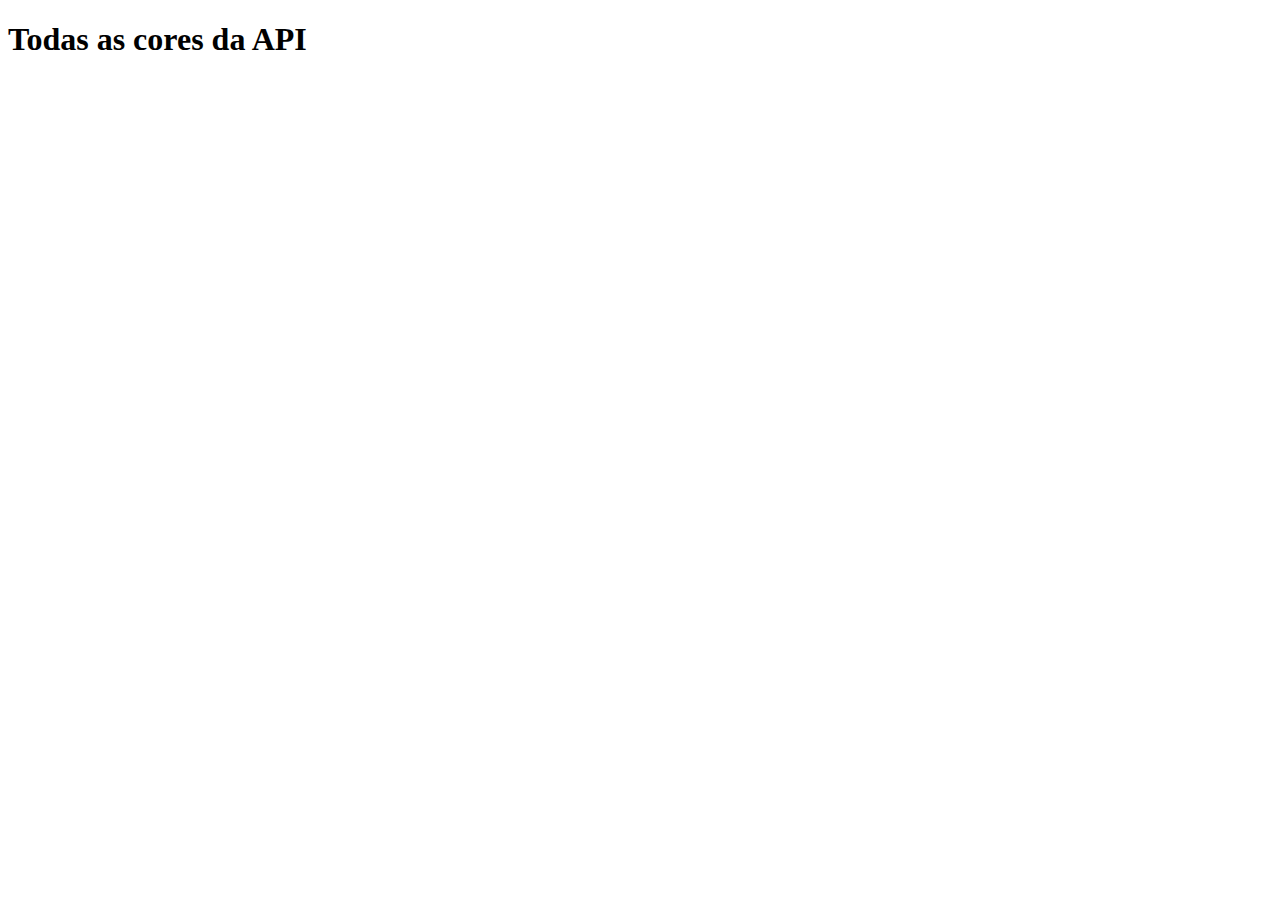
<file: AliceNoSiteDasMaravilhas/index.html>
<!DOCTYPE html>
<html lang="en">
<head>
    <meta charset="UTF-8">
    <meta name="viewport" content="width=device-width, initial-scale=1.0">
    <title>Todas as cores da API</title>
    <link rel="stylesheet" href="style.css">
</head>
<body>
    <main>
        <h1>Todas as cores da API</h1>
        <div id="lista"></div>
    </main>
   <script src="script.js"></script> 
</body>
</html>
</file>
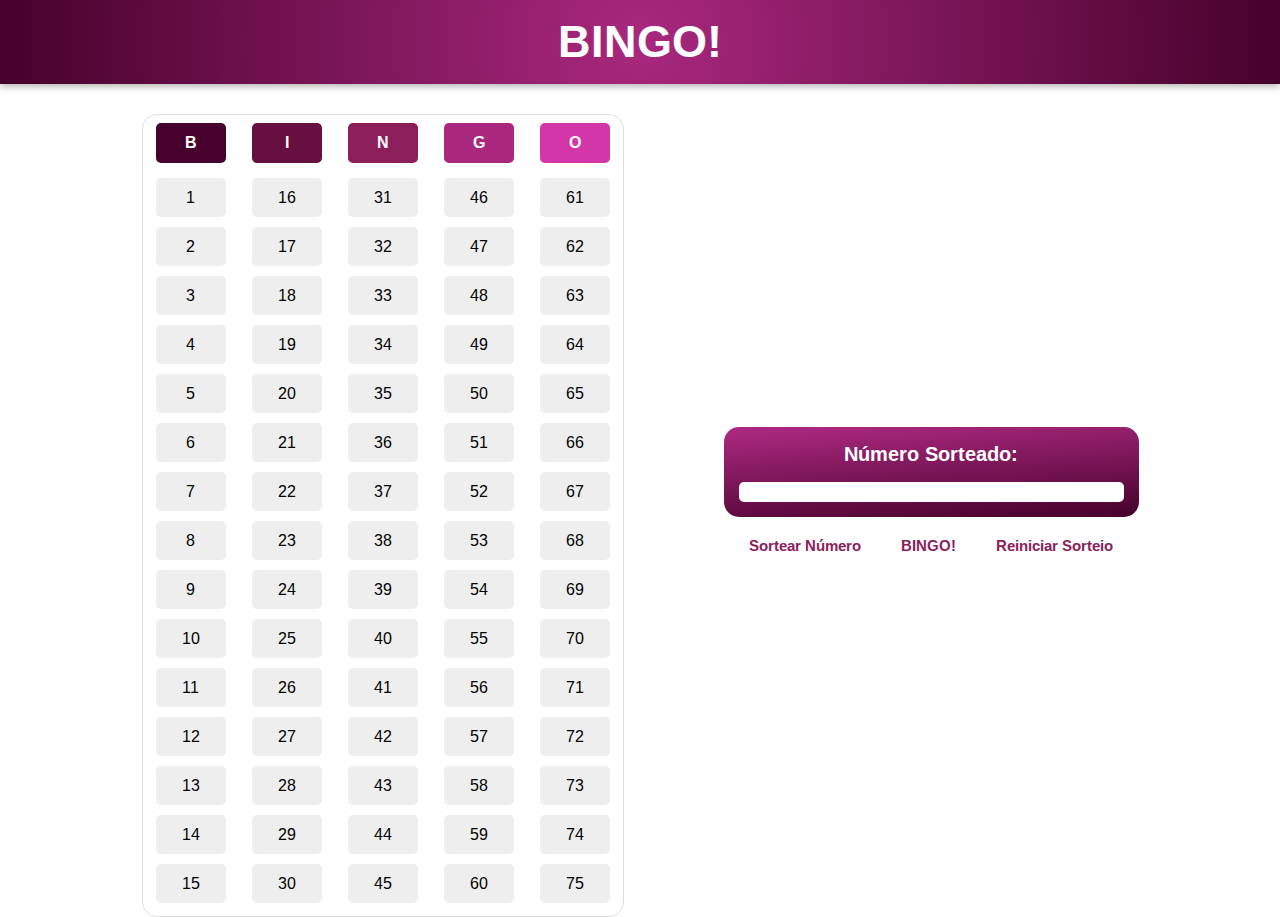
<file: Bingo/bingo.html>
<!DOCTYPE html>
<html lang="pt-br">
<head>
    <meta charset="UTF-8"/>
    <meta name="viewport" content="width=device-width, initial-scale=1.0"/>
    <title>BINGO 🎱</title>
    <link rel="stylesheet" href="bingo.css"/>
</head>
<body>
    <h1 id="tituloBingo">BINGO!</h1>

    <div>
        <table>
            <tbody>
                <tr>
                    <th id="B">B</th>
                    <td>1</td>
                    <td>2</td>
                    <td>3</td>
                    <td>4</td>
                    <td>5</td>
                    <td>6</td>
                    <td>7</td>
                    <td>8</td>
                    <td>9</td>
                    <td>10</td>
                    <td>11</td>
                    <td>12</td>
                    <td>13</td>
                    <td>14</td>
                    <td>15</td>
                </tr>
                <tr>
                    <th id="I">I</th>
                    <td>16</td>
                    <td>17</td>
                    <td>18</td>
                    <td>19</td>
                    <td>20</td>
                    <td>21</td>
                    <td>22</td>
                    <td>23</td>
                    <td>24</td>
                    <td>25</td>
                    <td>26</td>
                    <td>27</td>
                    <td>28</td>
                    <td>29</td>
                    <td>30</td>
                </tr>
                <tr>
                    <th id="N">N</th>
                    <td>31</td>
                    <td>32</td>
                    <td>33</td>
                    <td>34</td>
                    <td>35</td>
                    <td>36</td>
                    <td>37</td>
                    <td>38</td>
                    <td>39</td>
                    <td>40</td>
                    <td>41</td>
                    <td>42</td>
                    <td>43</td>
                    <td>44</td>
                    <td>45</td>
                </tr>
                <tr>
                    <th id="G">G</th>
                    <td>46</td>
                    <td>47</td>
                    <td>48</td>
                    <td>49</td>
                    <td>50</td>
                    <td>51</td>
                    <td>52</td>
                    <td>53</td>
                    <td>54</td>
                    <td>55</td>
                    <td>56</td>
                    <td>57</td>
                    <td>58</td>
                    <td>59</td>
                    <td>60</td>
                </tr>
                <tr>
                    <th id="O">O</th>
                    <td>61</td>
                    <td>62</td>
                    <td>63</td>
                    <td>64</td>
                    <td>65</td>
                    <td>66</td>
                    <td>67</td>
                    <td>68</td>
                    <td>69</td>
                    <td>70</td>
                    <td>71</td>
                    <td>72</td>
                    <td>73</td>
                    <td>74</td>
                    <td>75</td>
                </tr>
            </tbody>
        </table>
        
            <div id="organizarBotoes">
                <div id="organizarLayoutCaixa">
                    <section id="caixaNumero">
                        <h2 id="tituloNumeroSorteado">Número Sorteado:</h2>
                        <p id="numeroSorteado"></p>
                    </section>
                    <article id="botoesCaixaNumero">
                        <button id="sortearNumero" class="botoes">Sortear Número</button>
                        <button id="botaoBingo" class="botoes">BINGO!</button>
                        <button id="reiniciarSorteio" class="botoes">Reiniciar Sorteio</button>
                    </article>
                </div>
                <section id="caixaHistorico"></section>
            </div>
        </div>
    
    <script src="script.js" defer></script>
</body>
</html>
</file>
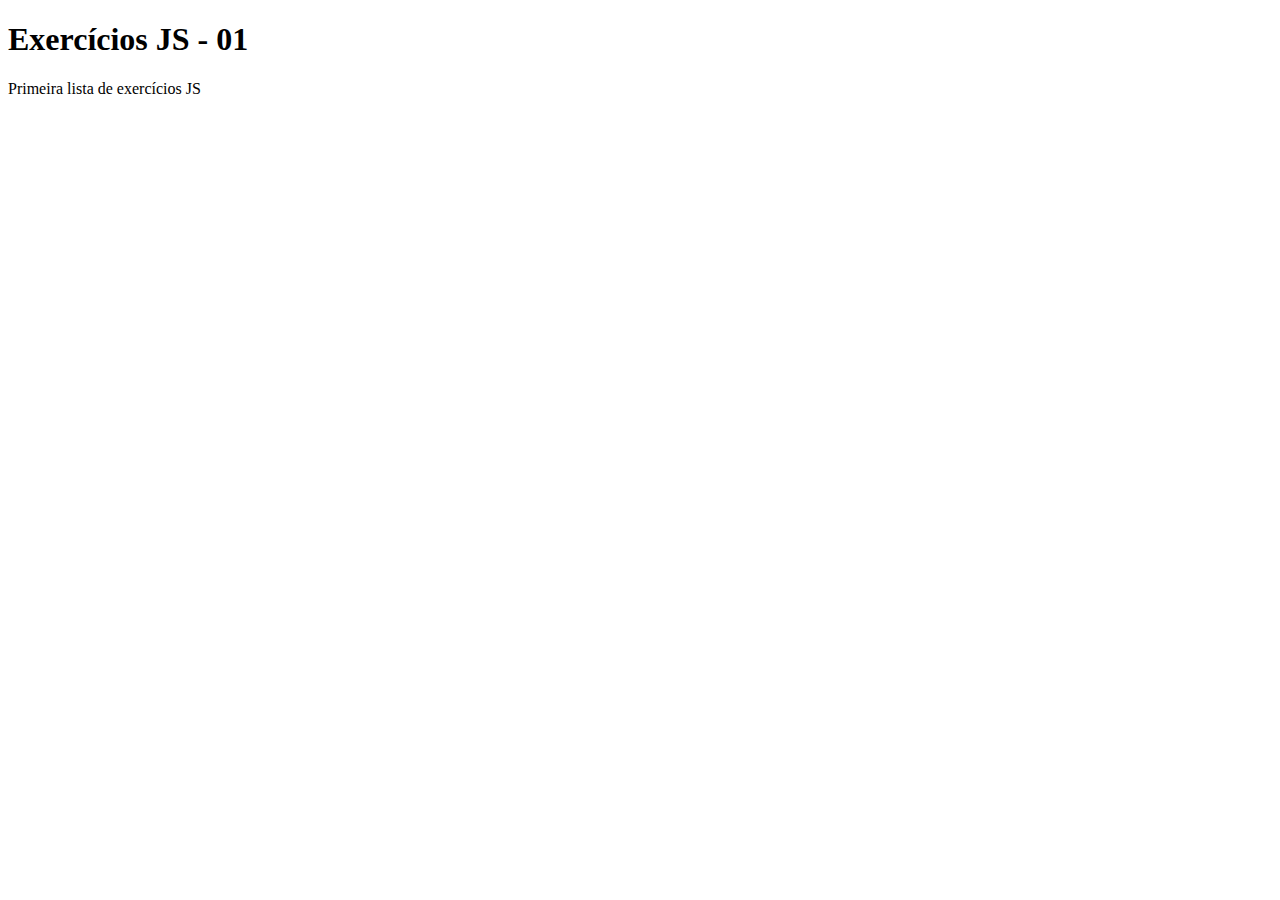
<file: ExercíciosEmSala/Exercícios.html>
<!DOCTYPE html>
<html lang="pt-br">
<head>
    <meta charset="UTF-8"/>
    <meta name="viewport" content="width=device-width, initial-scale=1.0"/>
    <title>Exercícios JS 01</title>
</head>
<body>
    <h1>Exercícios JS - 01</h1>
    <p>Primeira lista de exercícios JS</p>
    <script src="Exercicios01.js" defer></script>
</body>
</html>
</file>
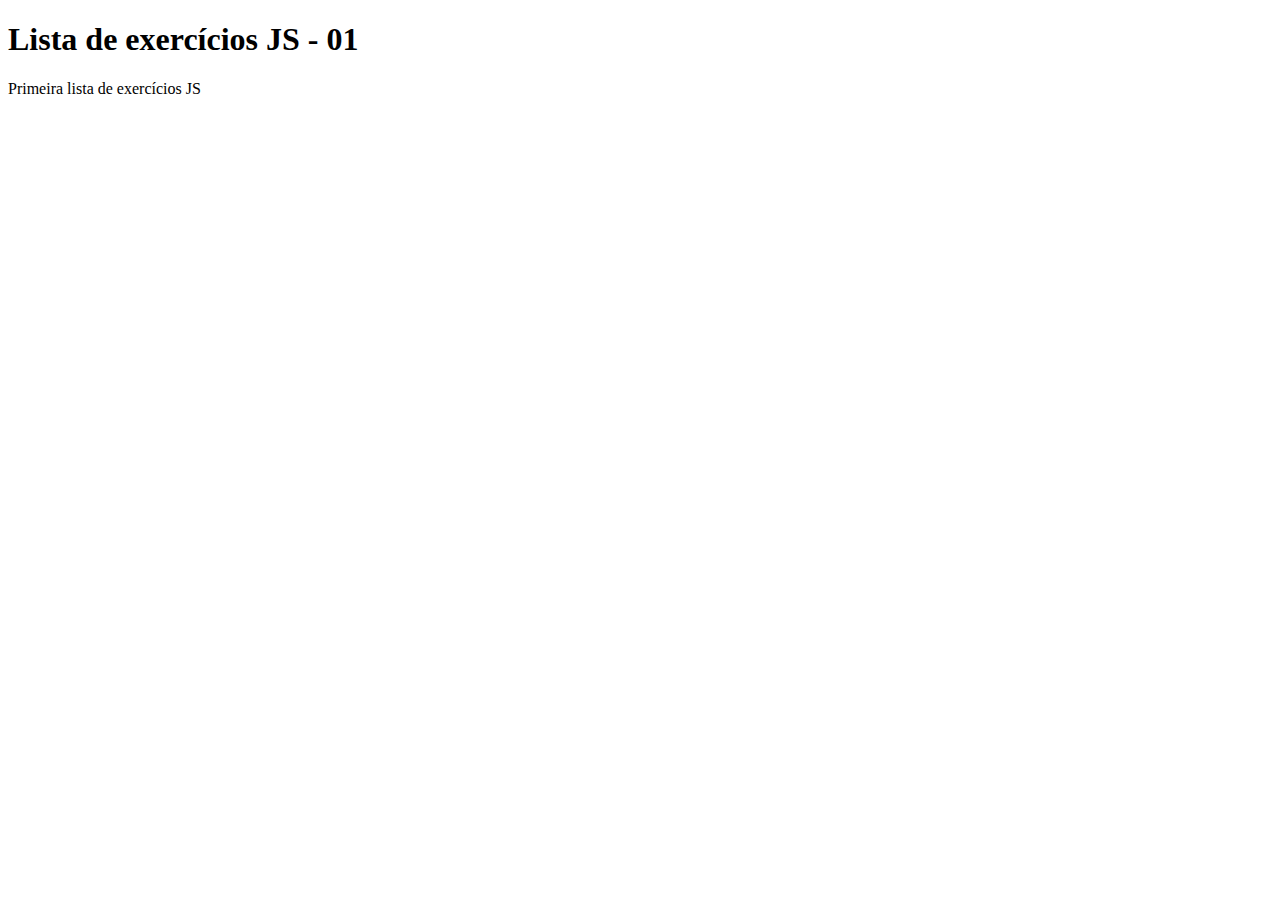
<file: Lista01/Lista01.html>
<!DOCTYPE html>
<html lang="pt-br">
<head>
    <meta charset="UTF-8"/>
    <meta name="viewport" content="width=device-width, initial-scale=1.0"/>
    <title>Lista de xercícios JS 01</title>
</head>
<body>
    <h1>Lista de exercícios JS - 01</h1>
    <p>Primeira lista de exercícios JS</p>
    <script src="Lista01.js" defer></script>
</body>
</html>
</file>
<file: AliceNoSiteDasMaravilhas/style.css>
body {
    font-family:'Times New Roman', Times, serif;
}

.cor {
    display: flex;
    align-items: center;
    gap: 10px;
    margin: 2px 0;
}

.quadrado {
    width: 20px;
    height: 20px;
    border: 1px solid #ccc;
}

article {
    font-size: 10pt;

}
</file>
<file: Bingo/bingo.css>
@import url('https://fonts.googleapis.com/css2?family=Arimo:ital,wght@0,400..700;1,400..700&display=swap');

*{
    margin: 0;
    padding: 0;
    font-family: "Arimo", sans-serif;
    font-optical-sizing: auto;
    font-weight: weight;
    font-style: normal;
    text-align: center;
}

#tituloBingo {
    background: radial-gradient(circle,#a9287e 0%, #46012c 100%);
    color: white;
    padding: 15px;
    box-shadow: 0 2px 8px #00000056;
    font-size: 45px;
}

div {
    display: flex;
    align-items: center;
    justify-content: center;
    gap: 100px;
    
}

table {
    display: flex;
    align-items: center;
    justify-content: center;
    margin-top: 30px;
}

tbody {
    border: 1px solid rgb(223, 223, 223);
    border-radius: 15px;
    display: flex;
    flex-direction: row;
}

tr {
    padding: 8px;
    display: flex;
    flex-direction: column;
    align-items: center;
    justify-content: center;
} 

th{
    border-radius: 5px;
    display: flex;
    justify-content: center;
    align-items: center;
    padding: 10px;
    margin-bottom: 10px;
    width: 50px;
}

#B{
    background-color: #46012c;
    color: white;
}

#I{
    background-color: #671040;
    color: white;
}

#N{
    background-color: #8c1e5c;
    color: white;
}

#G{
    background-color: #a9287e;
    color: white;
}

#O {
    background-color: #d336a8;
    color: white;
}

td {
    border-radius: 5px;
    background-color: #eeeeee;
    display: flex;
    margin: 5px;
    padding: 10px;
    width: 50px;
    justify-content: center;
    align-items: center;

}

#organizarBotoes {
    display: flex;
    flex-direction: column;
    gap: 0;
}

#organizarLayoutCaixa {
    display: flex;
    flex-direction: column;
    gap: 0;
}

#caixaNumero {
    border-radius: 15px;
    background: linear-gradient(176deg,rgba(169, 40, 126, 1) 5%, rgba(70, 1, 44, 1) 100%);
    width: fit-content;
    padding: 15px;
    align-items: center;
    justify-content: center;
    display: flex;
    flex-direction: column;
}

#tituloNumeroSorteado {
    font-size: 20px;
    color: white;
}

#numeroSorteado {
    margin-top: 15px;
    font-size: 30px;
    border-radius: 5px;
    background-color: #ffffff;
    color: #9f005a;
    padding: 10px;
    width: 365px;
    display: flex;
    text-align: center;
    align-items: center;
    justify-content: center;
}

#botoesCaixaNumero {
    display: flex;
}

.botoes{
    border: none;
    background-color: #ffffff;
    color: #8c1e5c;
    padding: 20px;
    font-size: 15px;
    font-weight: bold;
    position: relative;
    cursor: pointer;
    overflow: hidden;
}

.botoes::after {
    content: "";
    position: absolute;
    left: 0;
    bottom: 0;
    width: 100%;
    height: 2px;
    background: #a9287e;
    transform: scaleX(0);    /* Começa encolhido */
    transform-origin: center;    /* Cresce do meio para os lados */
    transition: transform 0.4s ease;
}

.botoes:hover {
    color: #46012c;
}

.botoes:hover::after{
    text-decoration: underline;
    cursor: pointer;
    transform: scaleX(1);
}

#caixaHistorico {
    border: 5px solid transparent;
    border-radius: 10px;
    padding: 20px;
    display: none;
    flex-wrap: wrap;
    max-width: 420px;
    gap: 10px 50px;
    margin-top: 20px;
    font-size: 20px;
    justify-content: space-evenly;
}

#numeroSorteado {
    text-align: justify;
    color: #671040;
}


/* Confetes */
.confete {
  position: fixed;
  top: -20px;    /* Começa fora da tela para não deixar os confetes estáticos no topo */
  opacity: 0.8;
  border-radius: 50%;    /* Deixar os confetes redondos*/
  animation: cair 5s linear forwards;
}

/* Animação de queda */
@keyframes cair {
  to {
    transform: translateY(100vh) rotate(360deg);
  }
}
</file>
